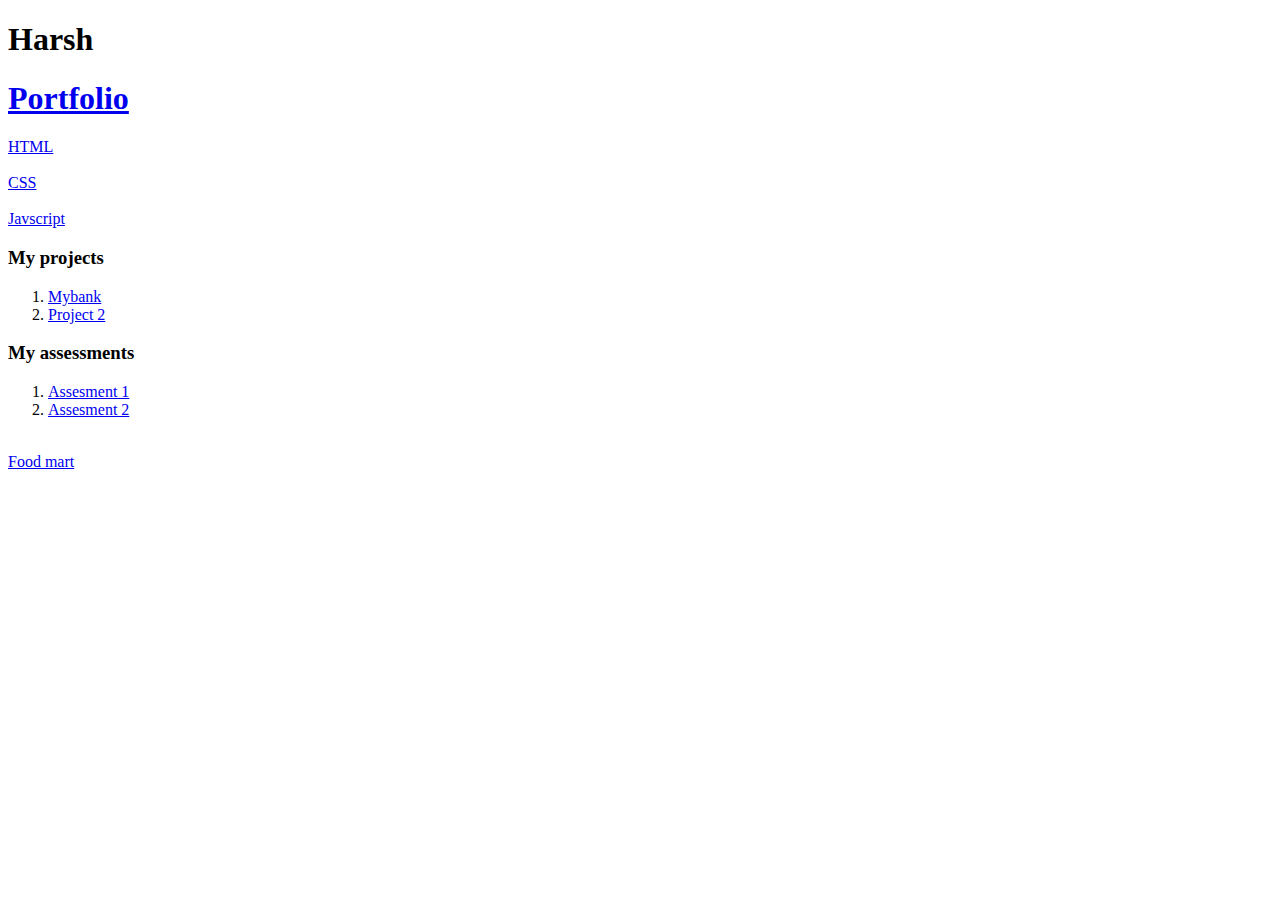
<file: index.html>
<!DOCTYPE html>
<html lang="en">
<head>
    <meta charset="UTF-8">
    <meta name="viewport" content="width=device-width, initial-scale=1.0">
    <title>Document</title>
</head>
<body>
    <h1>Harsh</h1>
    <h1><a href="Portfolio/index.html">Portfolio</a></h1>
    
    <li><a href="Portfolio/Html/index3.html">HTML</a></li><br>
   
    <li><a href="Portfolio/CSS/index.html">CSS</a></li><br>
    
    <li><a href="Portfolio/Javascript/index.html">Javscript</a></li>
    <h3>My projects</h3>
    <ol>
        
    <li><a href="Portfolio/My projects/Project 1/index.html">Mybank</a> </li>
    <li><a href="Portfolio/My projects/Project 2/index.html">Project 2</a> </li>
    
    </ol>
    <h3>My assessments</h3>
    <ol>

    <li><a href="Portfolio/My assesments/Assesment 1/index.html">Assesment 1</a>  </li>
    <li><a href="Portfolio/My assesments/Assesment 2/index.html">Assesment 2</a> </li>
    
    </ol>
    <br>
    <li><a href="Portfolio/foodmart/index.html">Food mart</a></li>
</body>
</html>
</file>
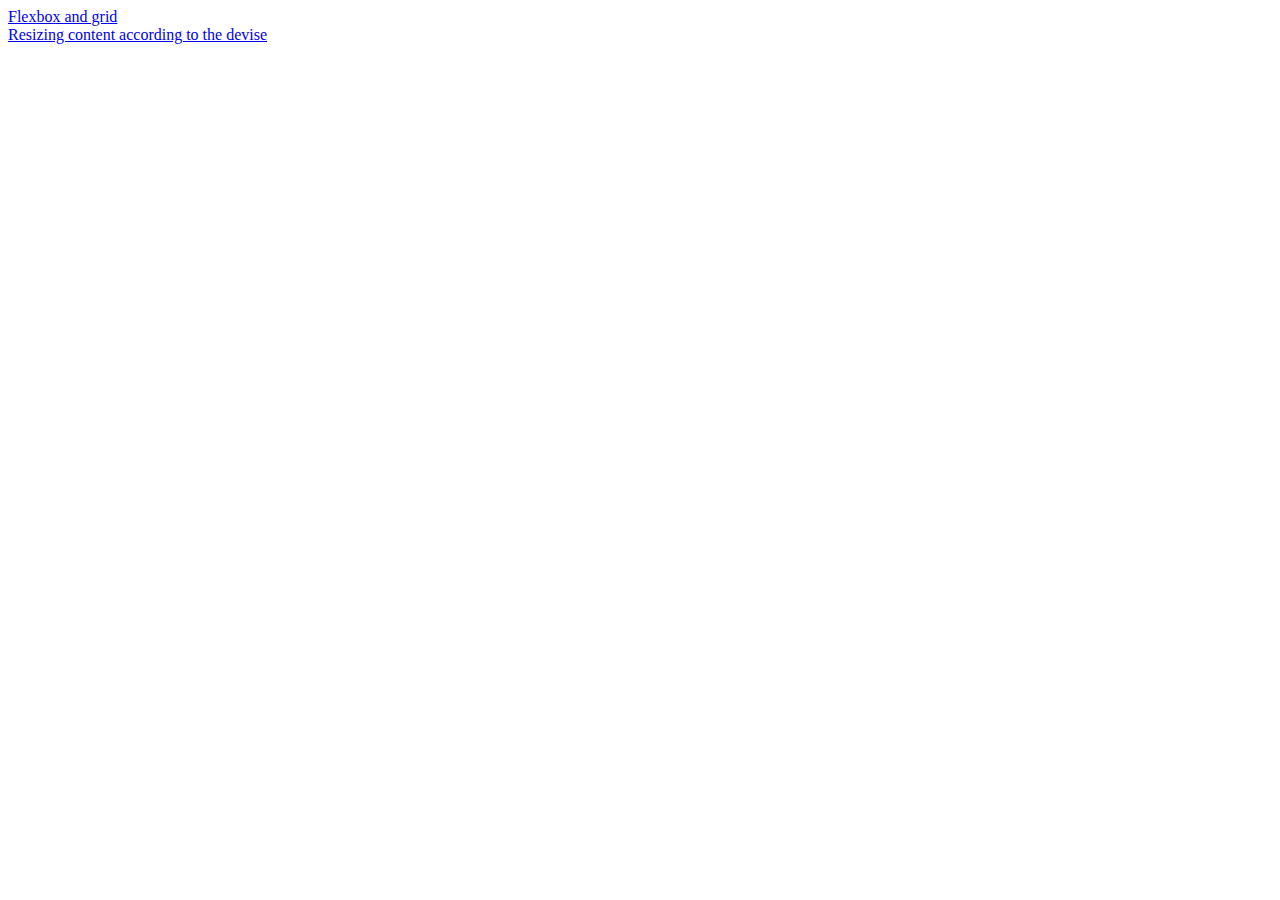
<file: Portfolio/CSS/index.html>
<!DOCTYPE html>
<html lang="en">
<head>
    <meta charset="UTF-8">
    <meta name="viewport" content="width=device-width, initial-scale=1.0">
    <title>Document</title>
</head>
<body>
    
    <li><a href="index1.html">Flexbox and grid </a></li>
    <li><a href="index2.html">Resizing content according to the devise </a></li>
   
    

</body>
</html>
</file>
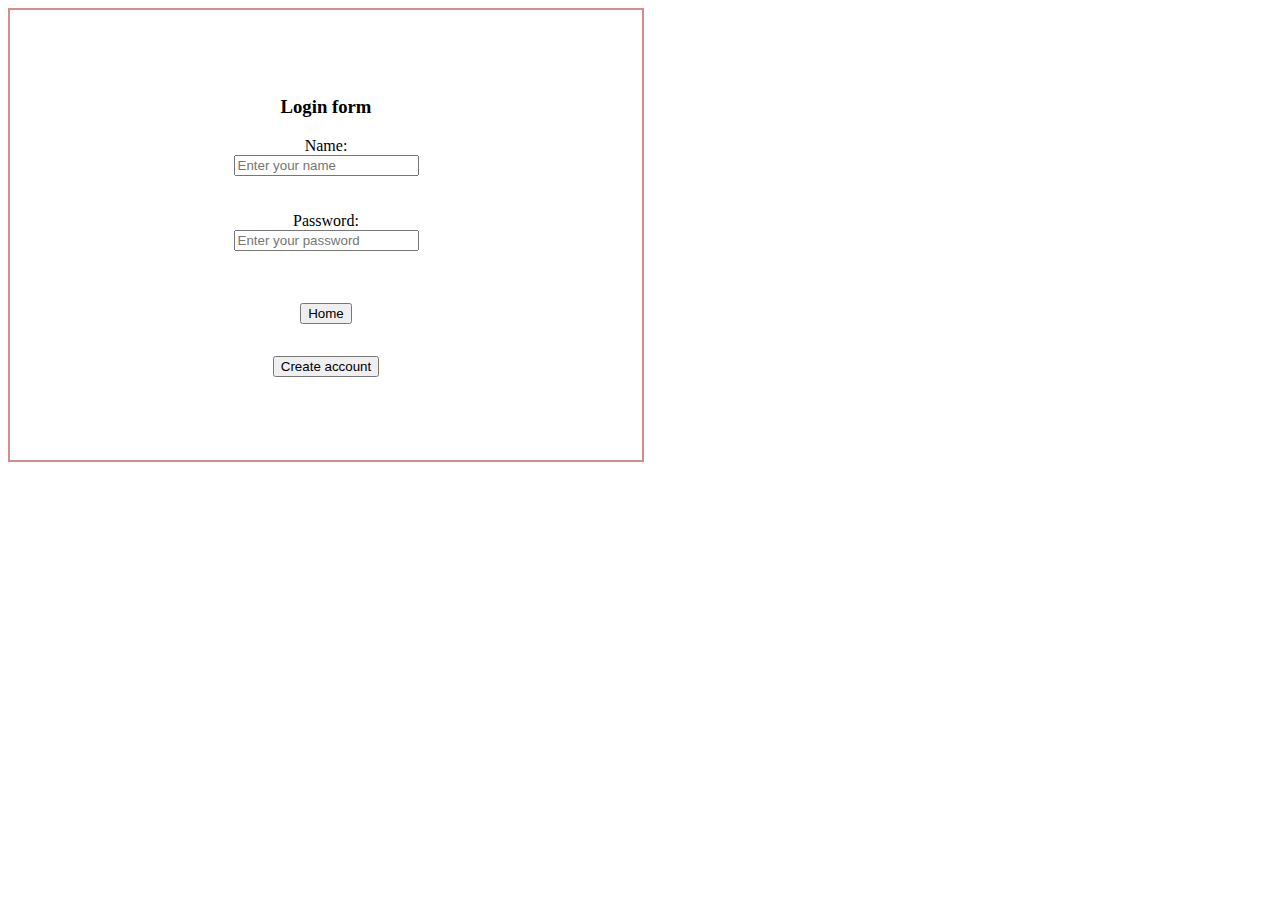
<file: Portfolio/My projects/Project 1/index.html>
<!-- <!DOCTYPE html>
<html lang="en">
<head>
  <meta charset="UTF-8" />
  <meta name="viewport" content="width=device-width, initial-scale=1.0"/>
  <title>Login</title>
  <link rel="stylesheet" href="style.css" />
</head>
<body>
  <div class="bar">
    <form class="content" id="loginForm">
      <h2>Login</h2>
      <label for="name">Name:</label>
      <input type="text" id="name" placeholder="Enter your name" required />
      <br /><br />
      <label for="password">Password:</label>
      <input type="password" id="password" placeholder="Enter your password" required />
      <br /><br />
      <button type="submit">Submit</button>
    </form>
    <button class="create" onclick="goToCreate()">Create account</button>
  </div>

  <script>
    const loginForm = document.getElementById("loginForm");

    loginForm.addEventListener("submit", function (e) {
      e.preventDefault();

      const name = document.getElementById("name").value.trim();
      const password = document.getElementById("password").value.trim();

      const users = JSON.parse(localStorage.getItem("users") || "[]");

      const userExists = users.find(user => user.name === name && user.password === password);

      if (userExists) {
        alert("Login successful! Welcome, " + name);
      } else {
        alert("User not found! Redirecting to create account...");
        window.location.href = "create.html";
      }
    });

    function goToCreate() {
      window.location.href = "create.html";
    }
  </script>
</body>
</html> -->
<!DOCTYPE html>
<html lang="en">
<head>
    <meta charset="UTF-8">
    <meta name="viewport" content="width=device-width, initial-scale=1.0">
    <title>Document</title>
    <link rel="stylesheet" href="style.css">
</head>
<body onload="loginform()">
    <div id="root" class="container">
       

    </div>
    <script src="script.js"></script>
    
</body>
</html>
</file>
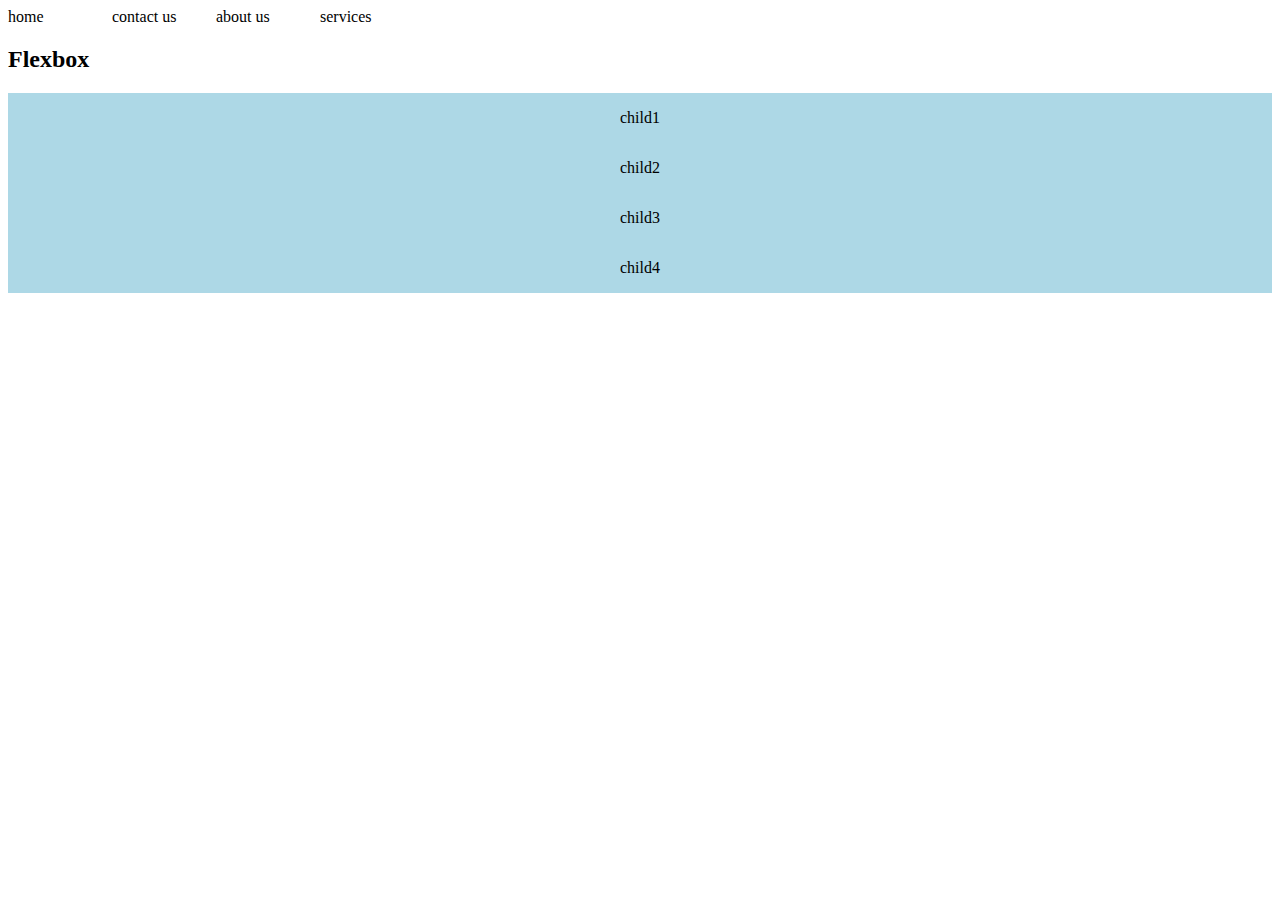
<file: Portfolio/CSS/index1.html>
<!DOCTYPE html>
<html lang="en">
<head>
    <meta charset="UTF-8">
    <meta name="viewport" content="width=device-width, initial-scale=1.0">
    <title>Document</title>
    <style>
        li{
         display: inline-block;
         width: 100px;
        }
        .flex {
            display: flex;
            justify-content: space-around;
            height: 200px;
            flex-direction: column;
            flex-wrap: wrap;
            align-items: center;
            background-color: lightblue;
            
        }
    </style>
</head>
<body>
    <li>
        home
    </li>
    <li>
        contact us 
    </li>
    <li>
        about us
    </li>
    <li>
        services
    </li>
    <h2> Flexbox</h2>
    <div class="flex">
        <!-- div is not a inline element by default, so it will take the full width of the parent container. -->

        <div>child1</div>
        <div>child2</div>
        <div>child3</div>
        <div>child4</div>
    </div>
</body>
</html>
</file>
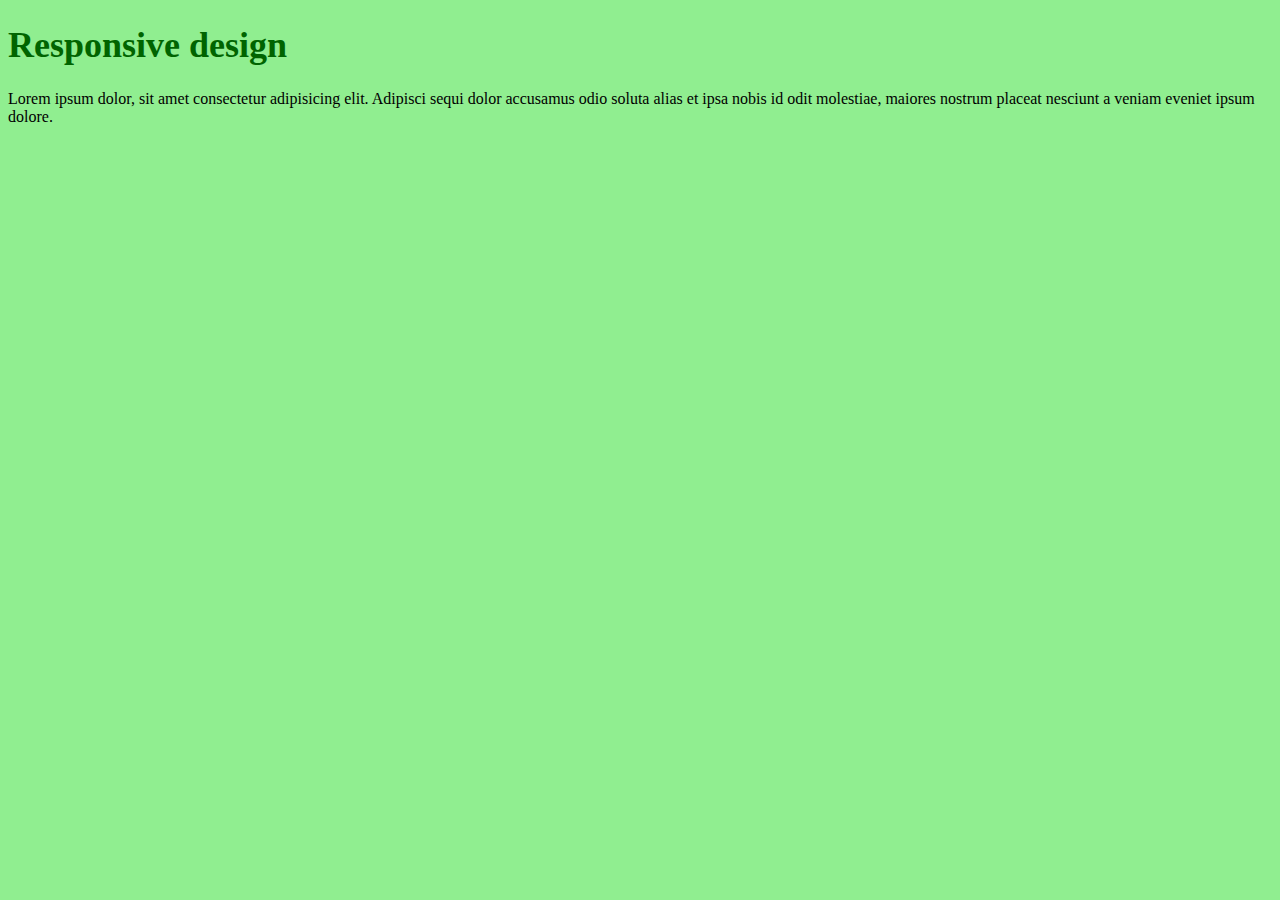
<file: Portfolio/CSS/index2.html>
<!DOCTYPE html>
<html lang="en">
<head>
    <meta charset="UTF-8">
    <meta name="viewport" content="width=device-width, initial-scale=1.0">
    <title>Document</title>
    <style>
        @media screen and (max-width: 600px) {
            body {
                background-color: lightblue;
            }
            h1 {
                
                font-size: 24px;
                color: darkblue;
            }
            
        }
        @media screen and (min-width: 601px) {
            body {
                background-color: lightgreen;
            }
            h1 {
                font-size: 36px;
                color: darkgreen;
            }
        }
       
    </style>
</head>

<body>
    <h1>Responsive design </h1>
    <p>Lorem ipsum dolor, sit amet consectetur adipisicing elit. Adipisci sequi dolor accusamus odio soluta alias et ipsa nobis id odit molestiae, maiores nostrum placeat nesciunt a veniam eveniet ipsum dolore.</p>
</body>
</html>
</file>
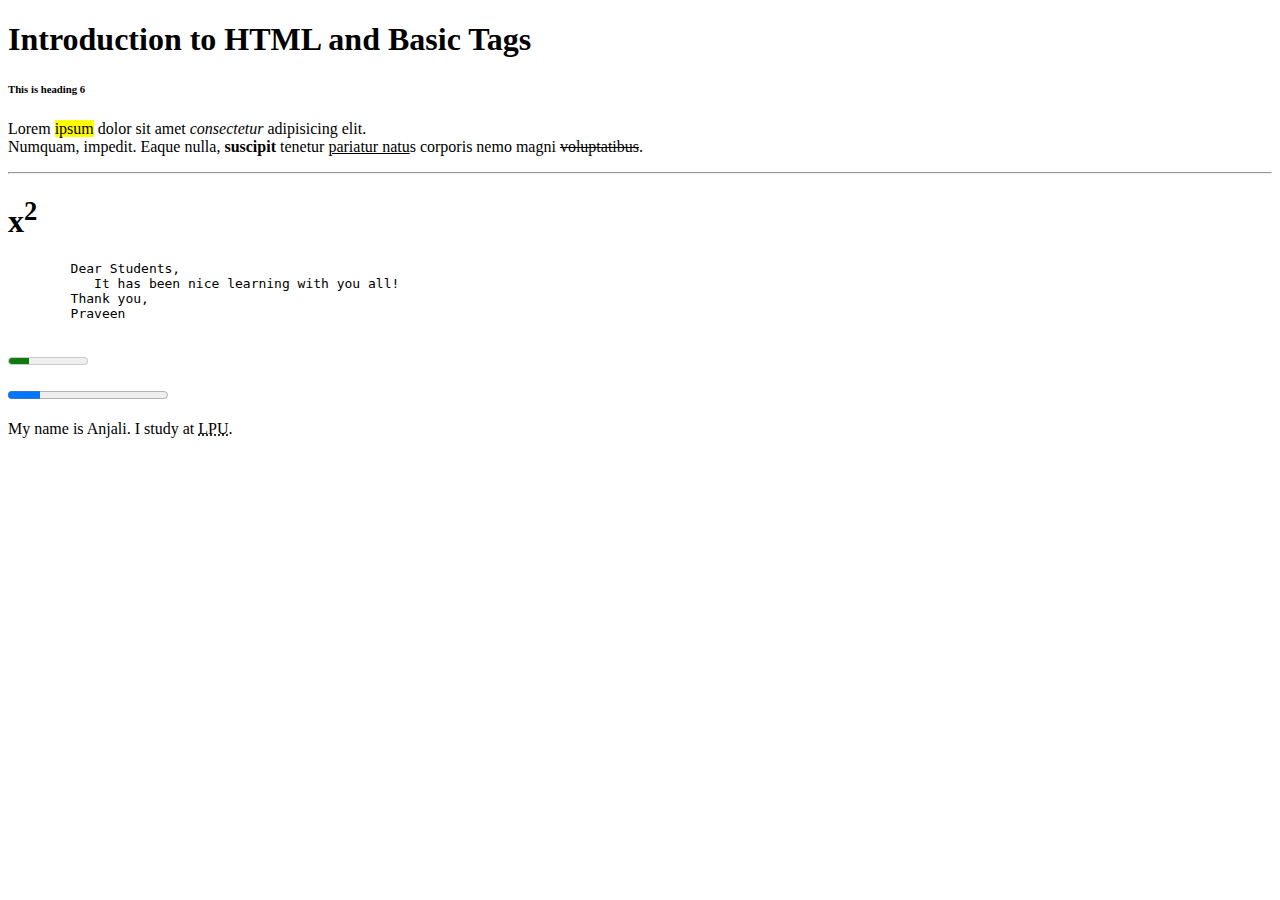
<file: Portfolio/Html/index3.html>
<!DOCTYPE html>
<html lang="en">
  <head>
    <meta charset="UTF-8" />
    <meta name="viewport" content="width=device-width, initial-scale=1.0" />
    <title>Index1</title>
  </head>
  <body>
    <h1>Introduction to HTML and Basic Tags</h1>
    <h6>This is heading 6</h6>
    <p>
      Lorem <mark>ipsum</mark> dolor sit amet <em>consectetur</em> adipisicing elit.<br> Numquam, impedit.
      Eaque nulla, <strong>suscipit</strong> tenetur <u>pariatur natu</u>s corporis nemo magni
      <del>voluptatibus</del>.
    </p>
    <hr>
    <!-- <p>
        <h1>h<sub>2</sub>o</h1>
    </p> -->
    <p><h1>x<sup>2</sup></h1></p>
    <pre>
        Dear Students,
           It has been nice learning with you all!
        Thank you,
        Praveen
    </pre>
    <p>
        <meter value=".25">25%</meter>
    </p>
    <p>
        <progress value="100" max="500"></progress>
    </p>
    <p>
        My name is Anjali. I study at <abbr title="Lovely Professional University">LPU</abbr>.
    </p>
  </body>
</html>
</file>
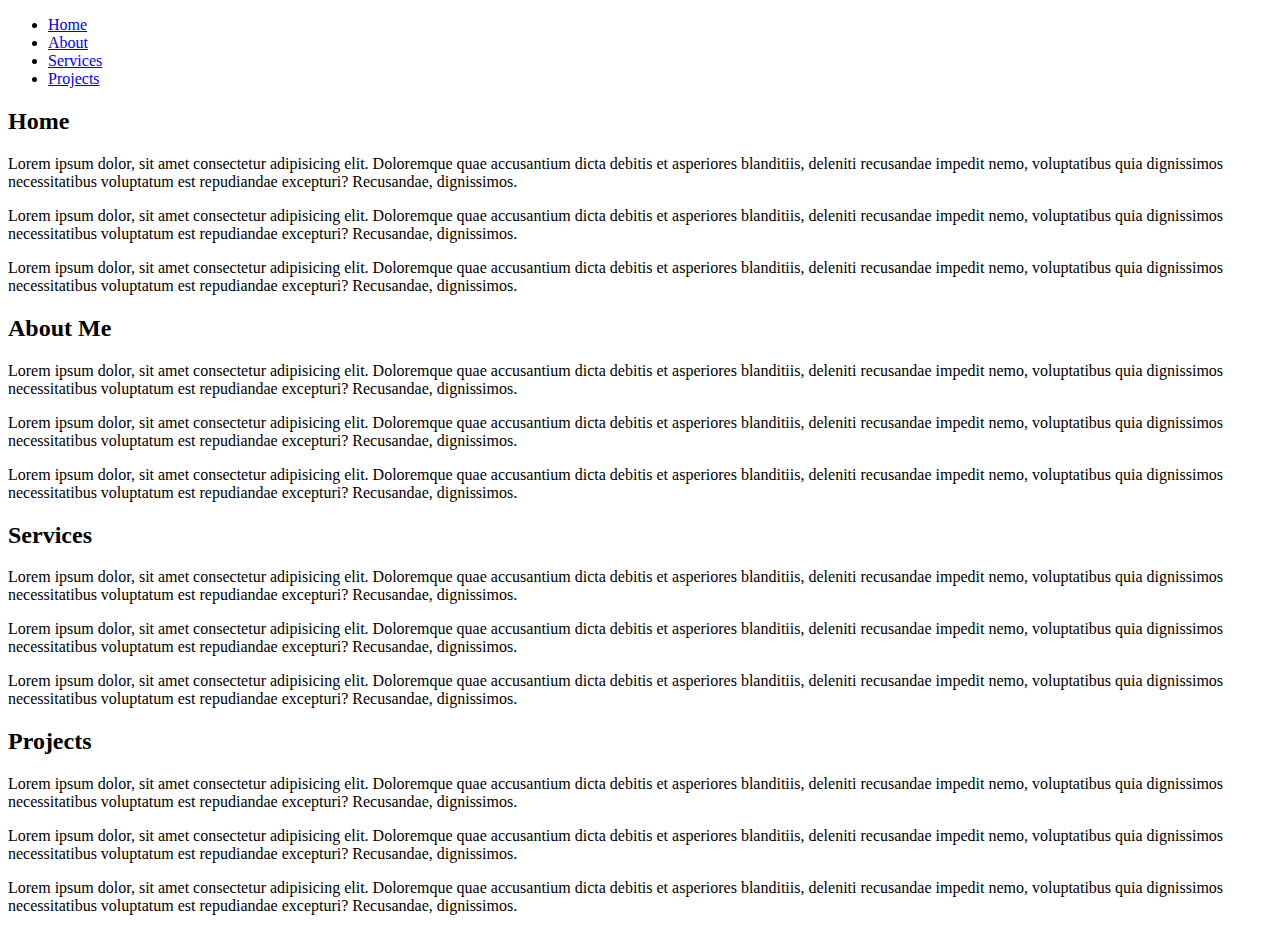
<file: Portfolio/Html/index4.html>
<!DOCTYPE html>
<html lang="en">
  <head>
    <meta charset="UTF-8" />
    <meta name="viewport" content="width=device-width, initial-scale=1.0" />
    <title>Document</title>
  </head>
  <body>
    
    <ul>
      <li>
        <a href="#home">Home</a>
      </li>
      <li><a href="#about">About</a></li>
      <li><a href="#services">Services</a></li>
      <li><a href="#projects">Projects</a></li>
    </ul>

    <h2 id="home">Home</h2>
    <p>
      Lorem ipsum dolor, sit amet consectetur adipisicing elit. Doloremque quae
      accusantium dicta debitis et asperiores blanditiis, deleniti recusandae
      impedit nemo, voluptatibus quia dignissimos necessitatibus voluptatum est
      repudiandae excepturi? Recusandae, dignissimos.
    </p>
    <p>
      Lorem ipsum dolor, sit amet consectetur adipisicing elit. Doloremque quae
      accusantium dicta debitis et asperiores blanditiis, deleniti recusandae
      impedit nemo, voluptatibus quia dignissimos necessitatibus voluptatum est
      repudiandae excepturi? Recusandae, dignissimos.
    </p>
    <p>
      Lorem ipsum dolor, sit amet consectetur adipisicing elit. Doloremque quae
      accusantium dicta debitis et asperiores blanditiis, deleniti recusandae
      impedit nemo, voluptatibus quia dignissimos necessitatibus voluptatum est
      repudiandae excepturi? Recusandae, dignissimos.
    </p>
    <h2 id="about">About Me</h2>
    <p>
      Lorem ipsum dolor, sit amet consectetur adipisicing elit. Doloremque quae
      accusantium dicta debitis et asperiores blanditiis, deleniti recusandae
      impedit nemo, voluptatibus quia dignissimos necessitatibus voluptatum est
      repudiandae excepturi? Recusandae, dignissimos.
    </p>
    <p>
      Lorem ipsum dolor, sit amet consectetur adipisicing elit. Doloremque quae
      accusantium dicta debitis et asperiores blanditiis, deleniti recusandae
      impedit nemo, voluptatibus quia dignissimos necessitatibus voluptatum est
      repudiandae excepturi? Recusandae, dignissimos.
    </p>
    <p>
      Lorem ipsum dolor, sit amet consectetur adipisicing elit. Doloremque quae
      accusantium dicta debitis et asperiores blanditiis, deleniti recusandae
      impedit nemo, voluptatibus quia dignissimos necessitatibus voluptatum est
      repudiandae excepturi? Recusandae, dignissimos.
    </p>
    <h2 id="services">Services</h2>
    <p>
      Lorem ipsum dolor, sit amet consectetur adipisicing elit. Doloremque quae
      accusantium dicta debitis et asperiores blanditiis, deleniti recusandae
      impedit nemo, voluptatibus quia dignissimos necessitatibus voluptatum est
      repudiandae excepturi? Recusandae, dignissimos.
    </p>
    <p>
      Lorem ipsum dolor, sit amet consectetur adipisicing elit. Doloremque quae
      accusantium dicta debitis et asperiores blanditiis, deleniti recusandae
      impedit nemo, voluptatibus quia dignissimos necessitatibus voluptatum est
      repudiandae excepturi? Recusandae, dignissimos.
    </p>
    <p>
      Lorem ipsum dolor, sit amet consectetur adipisicing elit. Doloremque quae
      accusantium dicta debitis et asperiores blanditiis, deleniti recusandae
      impedit nemo, voluptatibus quia dignissimos necessitatibus voluptatum est
      repudiandae excepturi? Recusandae, dignissimos.
    </p>
    <h2 id="projects">Projects</h2>
    <p>
      Lorem ipsum dolor, sit amet consectetur adipisicing elit. Doloremque quae
      accusantium dicta debitis et asperiores blanditiis, deleniti recusandae
      impedit nemo, voluptatibus quia dignissimos necessitatibus voluptatum est
      repudiandae excepturi? Recusandae, dignissimos.
    </p>
    <p>
      Lorem ipsum dolor, sit amet consectetur adipisicing elit. Doloremque quae
      accusantium dicta debitis et asperiores blanditiis, deleniti recusandae
      impedit nemo, voluptatibus quia dignissimos necessitatibus voluptatum est
      repudiandae excepturi? Recusandae, dignissimos.
    </p>
    <p>
      Lorem ipsum dolor, sit amet consectetur adipisicing elit. Doloremque quae
      accusantium dicta debitis et asperiores blanditiis, deleniti recusandae
      impedit nemo, voluptatibus quia dignissimos necessitatibus voluptatum est
      repudiandae excepturi? Recusandae, dignissimos.
    </p>
  </body>
</html>
</file>
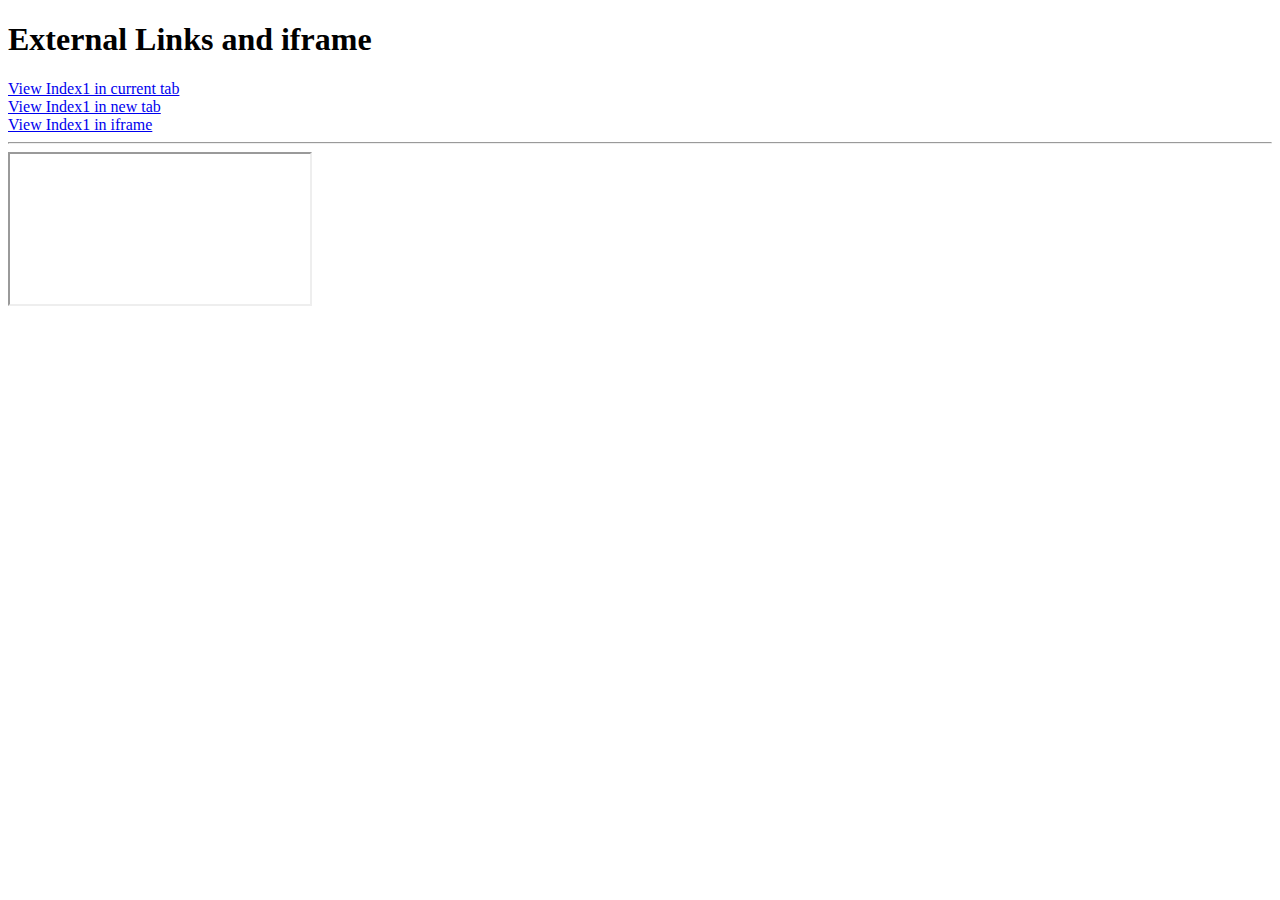
<file: Portfolio/Html/index5.html>
<!DOCTYPE html>
<html lang="en">
<head>
    <meta charset="UTF-8">
    <meta name="viewport" content="width=ah, initial-scale=1.0">
    <title>Document</title>
</head>
<body>
    <!DOCTYPE html>
<html lang="en">
<head>
    <meta charset="UTF-8">
    <meta name="viewport" content="width=device-width, initial-scale=1.0">
    <title>Document</title>
</head>
<body>
    <h1>External Links and iframe</h1>
    <a href="index1.html">View Index1 in current tab</a><br>
     <a href="index1.html" target="_blank">View Index1 in new tab</a><br>
     <a href="index1.html" target="frm">View Index1 in iframe</a>
     <hr>
     
     <iframe name="frm"></iframe>
</body>
</html>
</body>
</html>
</file>
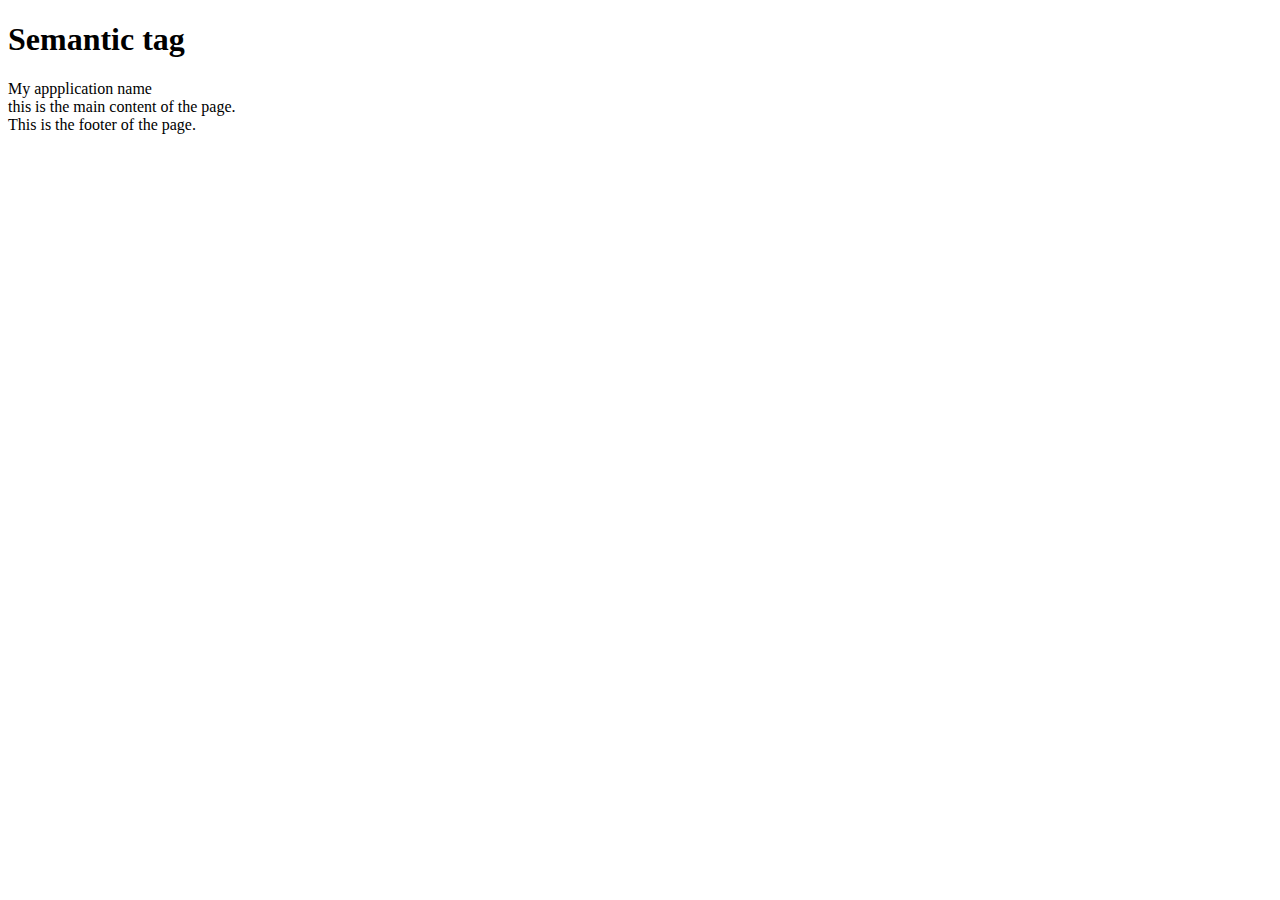
<file: Portfolio/Html/index6.html>
<!DOCTYPE html>
<html lang="en">
<head>
    <meta charset="UTF-8">
    <meta name="viewport" content="width=device-width, initial-scale=1.0">
    <title>Document</title>
</head>
<body>
    <h1>Semantic tag</h1>
    <!-- its make the code more readable and easy to understand even if someone else reading our code its make it easy  -->
    <header>
        My appplication name
    </header>
    <main>
        this is the main content of the page.
    </main>
    <footer>
        This is the footer of the page.
    </footer>
</body>
</html>
</file>
<file: Portfolio/My projects/Project 1/style.css>
/* style.css

body {
    margin: 0;
    padding: 0;
    font-family: Arial, sans-serif;
    background-color: #f0f0f0;
  }
  
  .bar {
    display: flex;
    flex-direction: column;
    align-items: center;
    justify-content: center;
    border: 2px solid #ccc;
    border-radius: 10px;
    width: 300px;
    margin: 100px auto;
    padding: 20px;
    background-color: white;
  }
  
  .content {
    width: 100%;
    display: flex;
    flex-direction: column;
    align-items: flex-start;
    border: 2px solid #6986a4;
    border-radius: 8px;
    padding: 15px;
    box-sizing: border-box;
  }
  
  
 
  
  .create {
    margin-top: 15px;
    padding: 8px 12px;
    border: none;
    background-color: #28a745;
    color: white;
    border-radius: 5px;
    cursor: pointer;
  }
   */

   .container{
    display: flex;
    flex-direction: column;
    align-items: center;
    justify-content: center;
    height: 50vh;
    width: 50%;
    padding: px;
    margin: 40;
    border: 2px solid #d78c8c;
  
   }
   .container div{
    align-items: center;
   }
</file>
